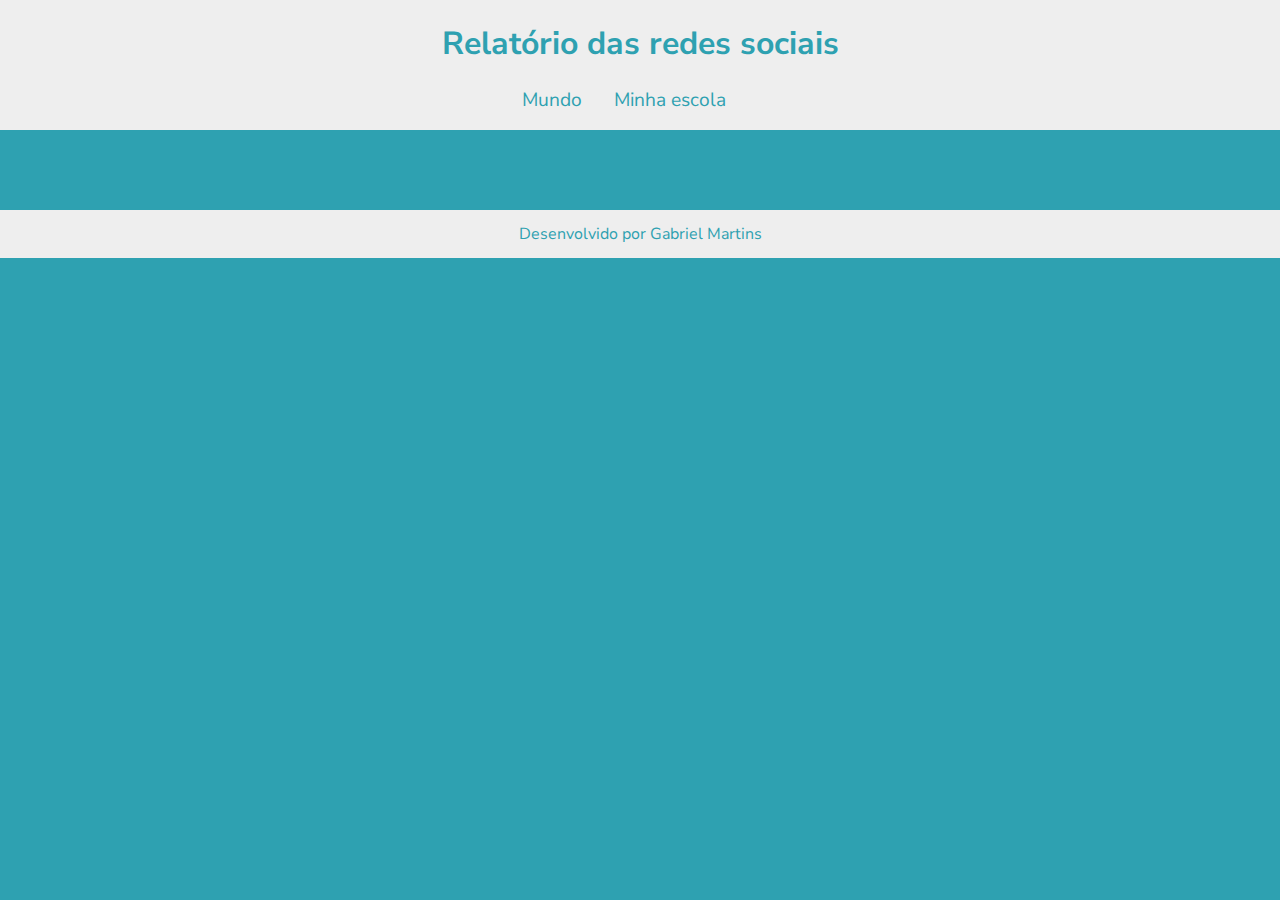
<file: minha-escola.html>
<!DOCTYPE html>
<html lang="pt-br">
<head>
    <meta charset="UTF-8">
    <meta name="viewport" content="width=device-width, initial-scale=1.0">
    <title>Redes Sociais - Minha escola</title>
    <link rel="stylesheet" href="style.css">
    <script src="https://cdn.plot.ly/plotly-2.27.0.min.js" charset="utf-8"></script>
</head>
<body>
    <header>
        <h1>Relatório das redes sociais</h1>
        <nav>
            <a href="index.html">Mundo</a>
            <a href="minha-escola.html">Minha escola</a>
        </nav>
    </header>
    <main class="graficos-section">
        <section id="graficos-container" class="graficos-container">
            <!-- crie os gráficos/texto aqui -->
        </section>
    </main>
    <footer>
        <p>Desenvolvido por Gabriel Martins</p>
    </footer>
    <script type="module" src="graficos/common.js"></script>
    <script type="module" src="graficos/redesSociaisMinhaEscola.js"></script>
</body>
</html>
</file>
<file: style.css>
@import url('https://fonts.googleapis.com/css2?family=Nunito+Sans:ital,opsz,wght@0,6..12,200..1000;1,6..12,200..1000&display=swap');

:root {
    --bg-color: #2ea1b1;
    --primary-color: #eeeeee;
    --secondary-color: #650abb;
    --font: "Nunito Sans", sans-serif;
}

body {
    background-color: var(--bg-color);
    color: var(--primary-color);
    font-family: var(--font);
    height: 100vh;
    margin: 0;
}

header {
    background-color: var(--primary-color);
    text-align: center;
    padding: 1px;
}

h1 {
    font-size: 2rem;
    color: var(--bg-color);
    font-weight: 700;
}

nav {
    display: flex;
    justify-content: center;
    font-weight: 400;
}

nav a {
    text-decoration: none;
    color: var(--bg-color);
    margin: 0 2rem 1rem 0rem;
    font-size: 1.2rem;
}

nav a:hover {
    text-decoration: underline;
    transform: scale(0.90);
    transition: transform 0.1s;
}

.grafico {
    margin-top: 3rem;
}

.graficos-container {
    margin: 5rem;
}

.graficos-container__texto {
    font-size: 1.3rem;
    text-align: center;
    padding: 2rem;
    border: var(--secondary-color) solid 2px;
}

span {
    font-weight: bold;
    color: var(--secondary-color);
}

footer {
    display: flex;
    align-items: center;
    justify-content: center;
    background-color: var(--primary-color);
    color: var(--bg-color);
    width: 100%;
    height: 3rem;
    margin-top: 2rem;
}
</file>
